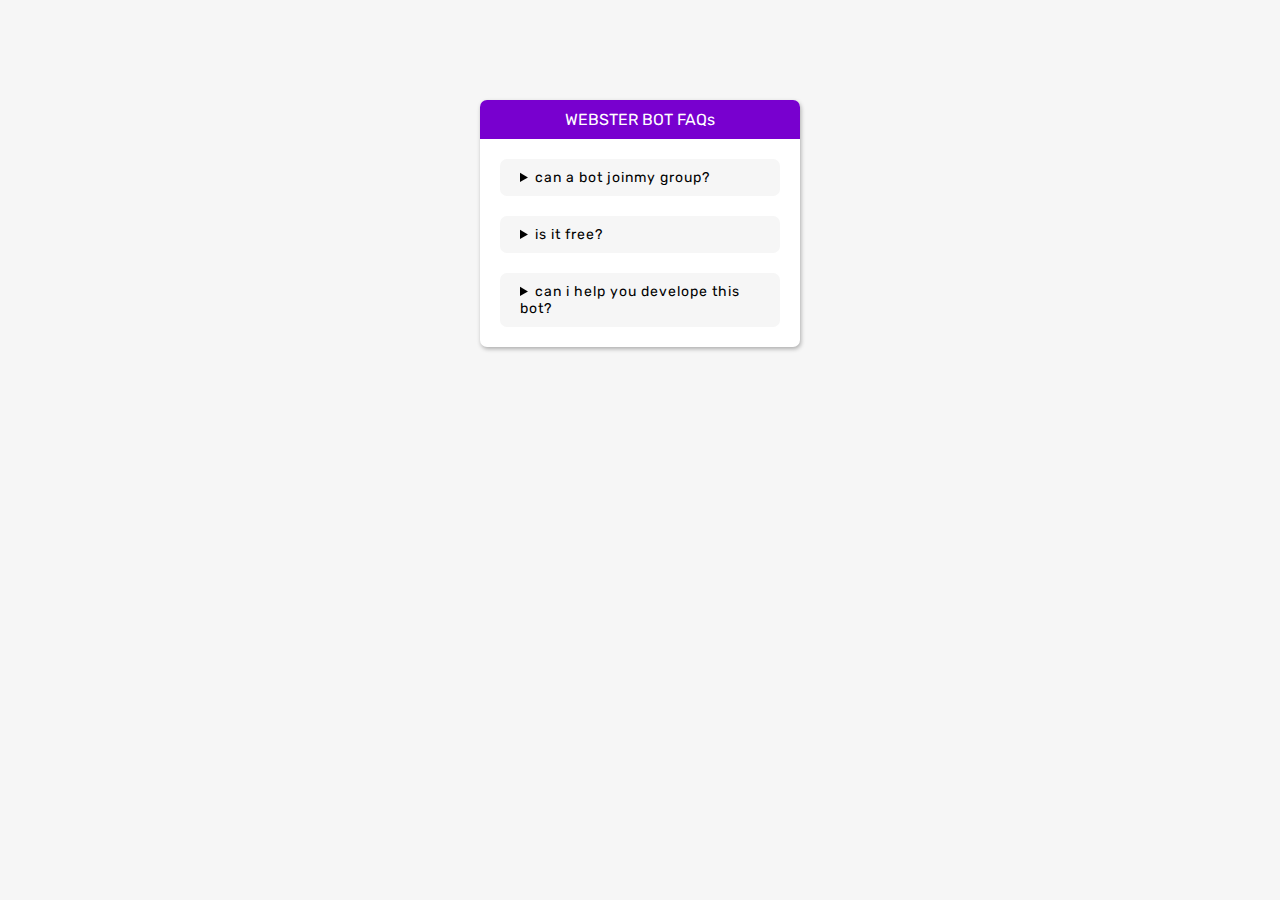
<file: faq.html>
<!DOCTYPE html>
<html lang="en">
<head>
    <meta charset="UTF-8">
    <meta http-equiv="X-UA-Compatible" content="IE=edge">
    <meta name="viewport" content="width=device-width, initial-scale=1.0">
    <title>faq side</title>
    <link rel="stylesheet" href="./faq.css">
</head>
<body>
    
</body>
</html>


<div class="box">
    <p class="heading"> WEBSTER BOT FAQs</p>
    <div class="faqs">
       <details>
          <summary>can a bot joinmy group?</summary>
          <p> yes. jyst join our Whatsapp group <br> and type :mods and text a mod<br> he will add the bot to your group.</p>
       </details>
       <details>
          <summary>is it free?</summary>
          <p class="text"> yes. its available for all Whatsapp users</p>
       </details>
       <details>
          <summary>can i help you develope this bot?</summary>
          <p> 
          yes you would ofto hit me up on Whatsapp 18768335584 and tell me why we should make u work with us. 
         </p>
       </details>
    </div>
</div>
</file>
<file: faq.css>
@import url('https://fonts.googleapis.com/css?family=Rubik&display=swap');

body {
  background: #f6f6f6;
}

.box {
  width: 320px;
  margin: 100px auto;
  background: #fff;
  border-radius: 7px;
  box-shadow: 1px 2px 4px rgba(0, 0, 0, .3);
}

.box .heading {
  background: #7800CF;
  border-radius: 7px 7px 0px 0px;
  padding: 10px;
  color: #fff;
  text-align: center;
  font-family: "Rubik";
}

.faqs {
  padding: 0px 20px 20px;
}

::-webkit-details-marker {
  float: right;
  margin-top: 3px;
}

details {
  background: #f6f6f6;
  padding: 10px 20px;
  border-radius: 7px;
  margin-top: 20px;
  font-family: "Rubik";
  font-size: 14px;
  letter-spacing: 1px;
  cursor: pointer;
}

details summary {
  outline: none;
}
</file>
